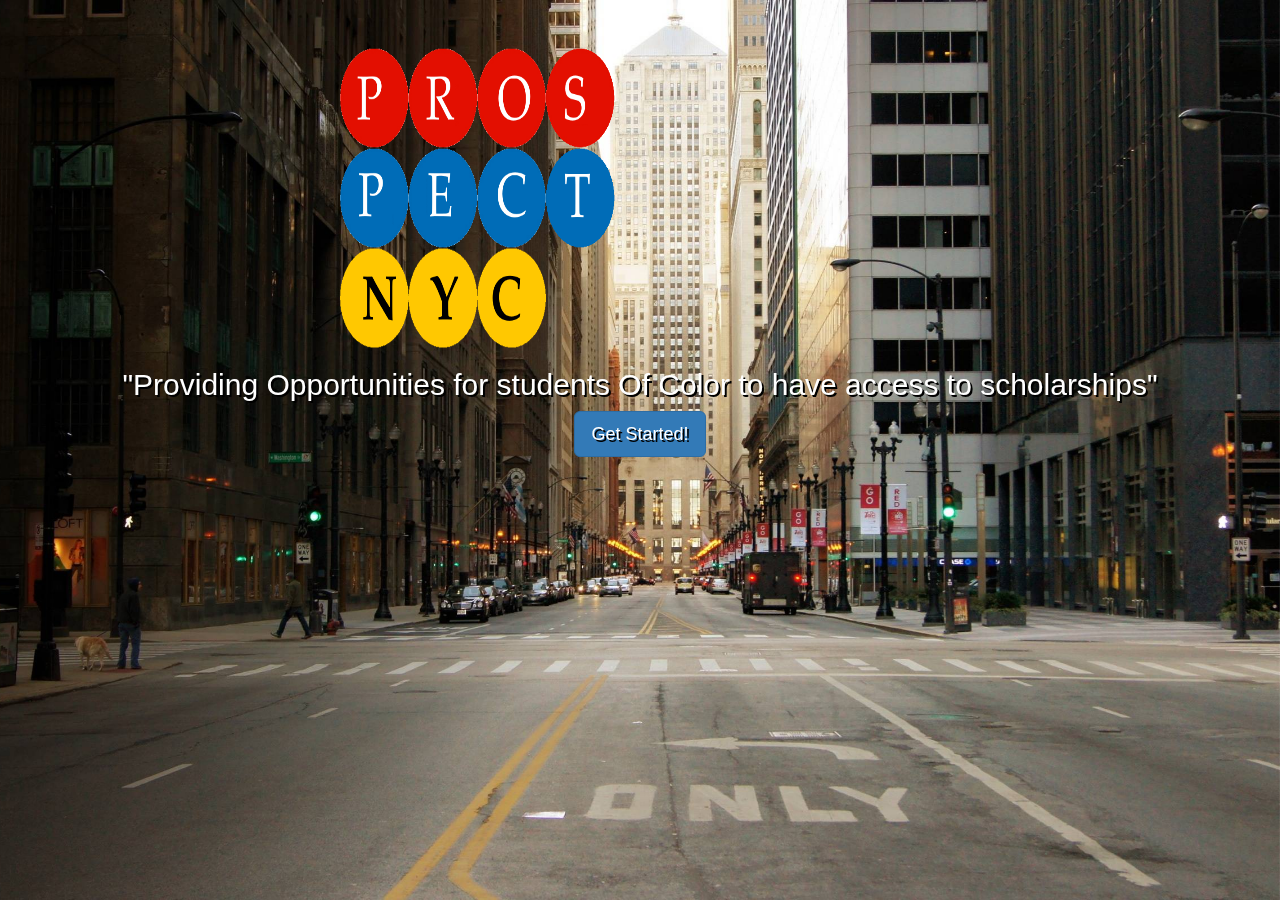
<file: index.html>
<!DOCTYPE html>
<html lang="en">
<head>
    <meta charset="UTF-8">
    <meta name="viewport" content="width=device-width, initial-scale=1.0">
    <meta http-equiv="X-UA-Compatible" content="ie=edge">
    <!-- Latest compiled and minified CSS -->
    <link rel="stylesheet" href="https://maxcdn.bootstrapcdn.com/bootstrap/3.3.7/css/bootstrap.min.css">

    <!-- jQuery library -->
    <script src="https://ajax.googleapis.com/ajax/libs/jquery/3.2.1/jquery.min.js"></script>

    <!-- Latest compiled JavaScript -->
    <script src="https://maxcdn.bootstrapcdn.com/bootstrap/3.3.7/js/bootstrap.min.js"></script>
    <style src="app2.js"></style>
    <link rel="stylesheet" href="style2.css">
    <title>Prospect</title>
    <link rel="shortcut icon" type="image/x-icon" href="assets/logo.png" />
</head>
<body>
    <!--backgound carousel  -->
    <!-- Inspired by https://codepen.io/transportedman/pen/NPWRGq -->

    <div class="carousel slide carousel-fade" data-ride="carousel">

        <!-- Wrapper for slides -->
        <div class="carousel-inner" role="listbox">
            <div class="item active">
            </div>
            <div class="item">
            </div>
            <div class="item">
            </div>
        </div>
    </div>
    <!--backround carousel  -->
    <!-- <img src="assets/logo.png" alt="" id="img"></img> -->
    <div class="jumbotron">
        <img src="assets/logo.png" alt="" id="img"></img>
        <h2>"Providing Opportunities for students Of Color to have access to scholarships"</h2>
    <p><a class="btn btn-primary btn-lg" href="index2.html" role="button">Get Started!</a></p>

    </div>
</body>
</html>
</file>
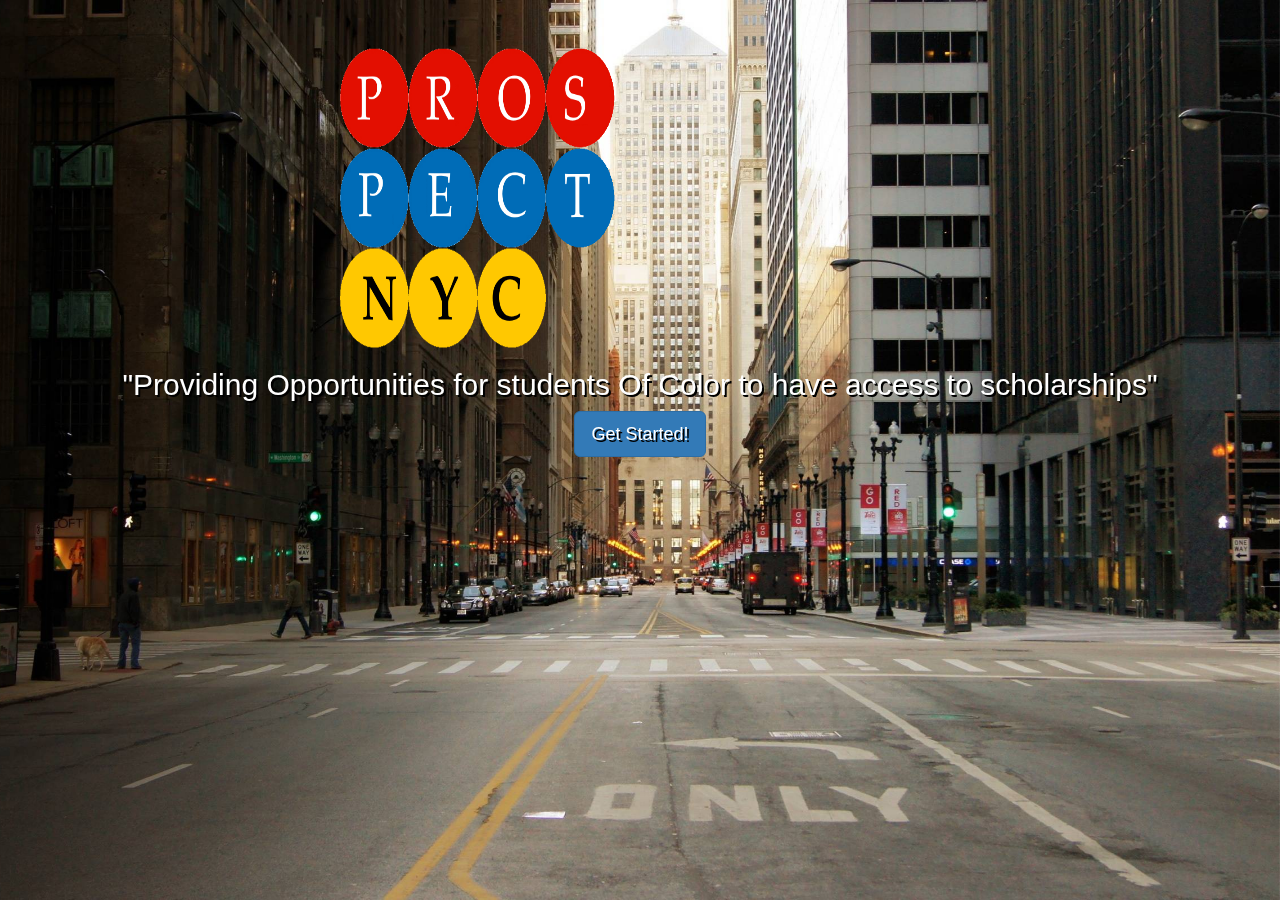
<file: c.html>
<!DOCTYPE html>
<html lang="en">
<head>
    <meta charset="UTF-8">
    <meta name="viewport" content="width=device-width, initial-scale=1.0">
    <meta http-equiv="X-UA-Compatible" content="ie=edge">
    <!-- Latest compiled and minified CSS -->
    <link rel="stylesheet" href="https://maxcdn.bootstrapcdn.com/bootstrap/3.3.7/css/bootstrap.min.css">

    <!-- jQuery library -->
    <script src="https://ajax.googleapis.com/ajax/libs/jquery/3.2.1/jquery.min.js"></script>

    <!-- Latest compiled JavaScript -->
    <script src="https://maxcdn.bootstrapcdn.com/bootstrap/3.3.7/js/bootstrap.min.js"></script>
    <style src="app2.js"></style>
    <link rel="stylesheet" href="style2.css">
    <title>Prospect</title>
    <link rel="shortcut icon" type="image/x-icon" href="assets/logo.png" />
</head>
<body>
    <!--backgound carousel  -->
    <!-- Inspired by https://codepen.io/transportedman/pen/NPWRGq -->

    <div class="carousel slide carousel-fade" data-ride="carousel">

        <!-- Wrapper for slides -->
        <div class="carousel-inner" role="listbox">
            <div class="item active">
            </div>
            <div class="item">
            </div>
            <div class="item">
            </div>
        </div>
    </div>
    <!--backround carousel  -->
    <!-- <img src="assets/logo.png" alt="" id="img"></img> -->
    <div class="jumbotron">
        <img src="assets/logo.png" alt="" id="img"></img>
        <h2>"Providing Opportunities for students Of Color to have access to scholarships"</h2>
    <p><a class="btn btn-primary btn-lg" href="index.html" role="button">Get Started!</a></p>

    </div>
</body>
</html>
</file>
<file: style2.css>
/*background carousel  */
html {
    position: relative;
    min-height: 100%;
}
.carousel-fade .carousel-inner .item {
    opacity: 0;
    transition-property: opacity;
}
.carousel-fade .carousel-inner .active {
    opacity: 1;
}
.carousel-fade .carousel-inner .active.left,
.carousel-fade .carousel-inner .active.right {
    left: 0;
    opacity: 0;
    z-index: 1;
}
.carousel-fade .carousel-inner .next.left,
.carousel-fade .carousel-inner .prev.right {
    opacity: 1;
}
.carousel-fade .carousel-control {
    z-index: 2;
}
@media all and (transform-3d),
(-webkit-transform-3d) {
    .carousel-fade .carousel-inner > .item.next,
    .carousel-fade .carousel-inner > .item.active.right {
        opacity: 0;
        -webkit-transform: translate3d(0, 0, 0);
        transform: translate3d(0, 0, 0);
    }
    .carousel-fade .carousel-inner > .item.prev,
    .carousel-fade .carousel-inner > .item.active.left {
        opacity: 0;
        -webkit-transform: translate3d(0, 0, 0);
        transform: translate3d(0, 0, 0);
    }
    .carousel-fade .carousel-inner > .item.next.left,
    .carousel-fade .carousel-inner > .item.prev.right,
    .carousel-fade .carousel-inner > .item.active {
        opacity: 1;
        -webkit-transform: translate3d(0, 0, 0);
        transform: translate3d(0, 0, 0);
    }
}
.item:nth-child(1) {
    background: url("assets/city.jpg") no-repeat center center fixed;
    -webkit-background-size: cover;
    -moz-background-size: cover;
    -o-background-size: cover;
    background-size: cover;
}
.item:nth-child(2) {
    background: url("assets/stock.jpg") no-repeat center center fixed;
    -webkit-background-size: cover;
    -moz-background-size: cover;
    -o-background-size: cover;
    background-size: cover;
}
.item:nth-child(3) {
    background: url("assets/row.jpg") no-repeat center center fixed;
    -webkit-background-size: cover;
    -moz-background-size: cover;
    -o-background-size: cover;
    background-size: cover;
}
.carousel {
    z-index: -99;
}
.carousel .item {
    position: fixed;
    width: 100%;
    height: 100%;
}
/*background carousel  */
.inner {
    text-align-last: center;
  padding: 120px;
  color: white;
}

.jumbotron
{
    text-align: center;
    background: transparent;
    color: white;
    text-shadow: black 2px 2px;
    font-size: 32px;
    font-weight: bold;
}

#img{
    height: 300px;
    width: 600px;
    text-align: center;
    background: transparent;
    margin: 0;
    padding: 0px;
background-size: cover;
 float: middle; 
}
</file>
